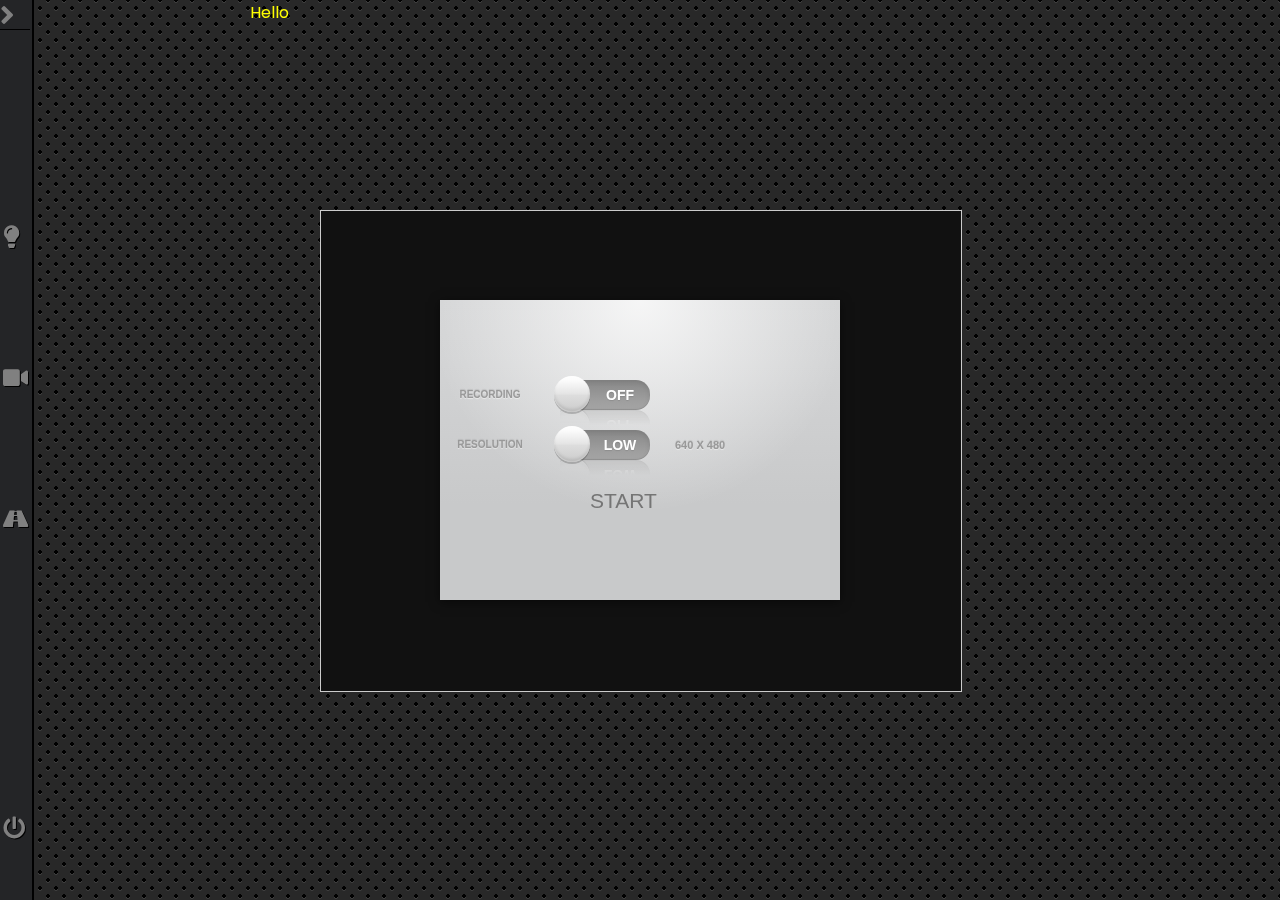
<file: project/wifirc/client/index.html>
<!DOCTYPE html>
<html>
    <head>
        <meta charset="utf-8">
        <meta name="viewport" content="width=device-width, initial-scale=1.0">
        <meta http-equiv="X-UA-Compatible" content="IE=edge">

        <title>PiRC</title>

        <!-- Bootstrap CSS CDN -->
        <!--<link rel="stylesheet" href="resources/css/bootstrap.4.1.0.min.css" />-->
        <!--<link rel="stylesheet" href="https://use.fontawesome.com/releases/v5.0.10/css/all.css" />-->
        <!--<link rel="stylesheet" href="resources/css/onof.css" />-->
        <!-- Our Custom CSS -->
        <link rel="stylesheet" href="resources/css/test.css">
        <link rel="stylesheet" href="resources/css/onoff.css" />
        <link rel="stylesheet" href="resources/css/settings-test.css" />
    </head>
    <body>
        <span id="growl">Hello</span>
                            <div class="rss">

                                <input type="checkbox" id="recordingControl" hidden />
                                <label for="recordingControl" class="recording" >
                                    <i></i>
                                </label>
                                <input type="checkbox" id="resolutionControl" hidden />
                                <label for="resolutionControl" class="resolution"> <!-- class="attention" -->
                                    <i></i>
                                </label>
                                <label for="dimentionsControl" class="dimentions" ></label> 
                                <span id="start">START</span>
                                  
                            </div>

        <div class="wrapper">
            <!-- Sidebar Holder -->
            <nav id="dashboard" data-width="small">
                <!--                    <a href=""  id="sidebarCollapse" class="navbar-btn">
                                        
                                    </a>-->
                <div id="dashboardCollapse" >
                </div> 
                <ul>
                    <li>
                        <div class="spacer noselect">&nbsp;</div>
                    </li>
                    <li>
                        <div class="m-rocker dashboardItem" data-show="medium">
                            <input id="lightsSwitch"  type="checkbox"  title="Light Beam" onclick="SoftwareRaspberryPi.Vehicle.Lights.switch();">
                            <label class="lightbeam" for="lightsSwitch">Lights</label>
                        </div>
                        <label class="dashboardItem lightbeam" data-show="small" data-active="false" onclick="SoftwareRaspberryPi.Vehicle.Lights.switch();"></label>
                    </li>
                    <!--                    <li>
                                            <div class="m-rocker dashboardItem" data-show="medium">
                                                <input id="soundSwitch"  type="checkbox"  title="Stop" onclick="SoftwareRaspberryPi.Vehicle.Sound.Engine.switch();">
                                                <label class="volume" for="soundSwitch">Sound</label>
                                            </div>
                                            <label class="dashboardItem volume" data-show="small" onclick="$('#growl').text('Engine STOP...');"></label>
                                        </li>-->
                    <li>
                        <div class="m-rocker dashboardItem" data-show="medium">
                            <input id="dashCamSwitch"  type="checkbox"  title="Dash Cam" onclick="SoftwareRaspberryPi.Vehicle.DashCam.switch();"><label class="dashcam" for="dashCamSwitch">Dash Cam</label>
                        </div>
                        <label class="dashboardItem dashcam" data-show="small" onclick="$('#growl').text('Dashcam...');"></label>
                    </li>
                    <li>
                        <div class="m-rocker dashboardItem" data-show="medium">
                            <input id="throttleSwitch" type="checkbox"  title="Speed" onclick="SoftwareRaspberryPi.Vehicle.Engine.Throttle.switch();"><label class="throttle" for="throttleSwitch">Dash Cam</label>
                        </div>
                        <label class="dashboardItem throttle" data-show="small" onclick="$('#growl').text('Engine STOP...');"></label>
                    </li>
                    <li>
                        <div class="spacer">&nbsp;
                        </div>
                    </li>
                    <li>
                        <div class="dashboardItem noselect" data-active="false" data-show="medium">
                            <!--<a class="control">-->
                            <label id="powerSwitch" class="powerControl" data-active="false"></label>
                            <span></span>
                            <!--</a>-->
                        </div>
                        <label id="powerControlSmall" class="dashboardItem power powerControl" data-active="false" data-show="small"> </label>
                    </li>

                </ul>
            </nav>
            <div id="steeringPanel">
                 <!--Page Content Holder--> 
                <canvas id="windscreen" class="low">
                </canvas>                
            </div>

        </div>

        <!-- jQuery CDN -->
        <script src="resources/js/jquery.3.3.1.min.js"></script>
        <script src="resources/js/nipplejs.min.js"></script>
        <script src="resources/js/rpi.js"></script>

        <script type="text/javascript">
                            $(document).ready(function () {
                                // GEAR
                                 var joystick = nipplejs.create({
                                    zone: document.getElementById('steeringPanel'),
                                    color: 'darkgrey',
                                    size: 160,
                                    threshold: 0.1, // before triggering a directional event
//                    fadeTime: Integer,              // transition time
                                    multitouch: false,
                                    maxNumberOfNipples: 1, // when multitouch, what is too many?
                                    dataOnly: false, // no dom element whatsoever
//                    position: Object,               // preset position for 'static' mode
                                    mode: 'dynamic', // 'dynamic', 'static' or 'semi'
                                    restJoystick: true
//                    restOpacity: Number,            // opacity when not 'dynamic' and rested
//                    catchDistance: Number           // distance to recycle previous joystick in
//                                                    // 'semi' mode                    
                                });
//                                joystick.destroy();
//                                  | Dashboard Toggler Events-------------------------------------------------------   
                                $("#dashboard ul li .dashboardItem[data-show='small']").css("display", "table-cell");
                                $("#dashboard ul li .dashboardItem[data-show='small']").css("opacity", "1");
                                $('#dashboardCollapse').on('click', function () {
                                    if ($("#dashboard").attr("data-width") === "small") {
                                        $("#dashboard").attr("data-width", "medium");
                                        $("#dashboard ul li .dashboardItem").css("display", "none");
                                        $("#dashboard ul li .dashboardItem").css("opacity", "0");
                                        $("#dashboard ul li .dashboardItem[data-show='medium']").css("display", "table-cell");
                                        $("#dashboard ul li .dashboardItem[data-show='medium']").css("opacity", "1");
                                    } else if ($("#dashboard").attr("data-width") === "medium") {
                                        $("#dashboard").attr("data-width", "small");
                                        $("#dashboard ul li .dashboardItem").css("display", "none");
                                        $("#dashboard ul li .dashboardItem").css("opacity", "0");
                                        $("#dashboard ul li .dashboardItem[data-show='small']").css("display", "table-cell");
                                        $("#dashboard ul li .dashboardItem[data-show='small']").css("opacity", "1");
                                    }
                                });
//                                  | POWER Button Events-------------------------------------------------------
                                var divMouseDown;
                                $(".powerControl").mousedown(function () {
                                    if (SoftwareRaspberryPi.Vehicle.Sound.Engine.working === true) {
//                                        turn off engine
                                        SoftwareRaspberryPi.Vehicle.Sound.Engine.off();
//                                        $("#powerSwitch").removeClass("on");
                                        $(".powerControl").attr("data-active", "false");
                                        $("#growl").text("Engine STOP...");
                                    } else {
                                        // start off engine
                                        $("#growl").text("Engine start off...");
                                        divMouseDown = setTimeout(function () {
//                                          Engine working
                                            SoftwareRaspberryPi.Vehicle.Sound.Engine.on();
                                            // Do timeout action...
                                            $("#growl").text("Engine goes on and on...");
                                            $(".powerControl").attr("data-active", "true");
                                        }, 1200);
                                    }
                                });
                                $(".powerControl").mouseup(function () {
                                    if (divMouseDown) {
                                        clearTimeout(divMouseDown);
                                    }
                                });
                                $('#start').on('click', function () {
                                    $(".rss").hide();
                                });
                                
                                //Settings
                                $('#resolutionControl').change(function(){
                                    if($(this).is(':checked')) {
                                        // Set resolution to high.
                                        $("#windscreen").toggleClass("low","high");
                                    } else {
                                        $("#windscreen").toggleClass("low","high");
                                    }
                                });
//                                  | -------------------------------------------------------
                            });





//                                    $(document).ready(function () {
////                                        $('#sidebarCollapse').on('click', function () {
////                                            $('#sidebar').toggleClass('active');
////                                        });
//                                        $('#sidebarCollapse').on('click', function () {
//                                            $('#sidebar').toggleClass('active');
//                                            $(this).toggleClass('active');
//                                        });
//                                        var divMouseDown;
//                                        $('#onoff').mousedown(function () {
//                                            if ($(this).hasClass("on")) {
//                                                $(this).removeClass("on");
//                                            } else {
//                                                divMouseDown = setTimeout(function () {
//                                                    // Do timeout action...
//                                                    $("#onoff").toggleClass("on");
//                                                }, 1400);
//                                            }
//                                        });
//                                        $('#onoff').mouseup(function () {
//                                            if (divMouseDown) {
//                                                clearTimeout(divMouseDown);
//                                            }
//                                        });
//                                    });

        </script>
    </body>
</html>
</file>
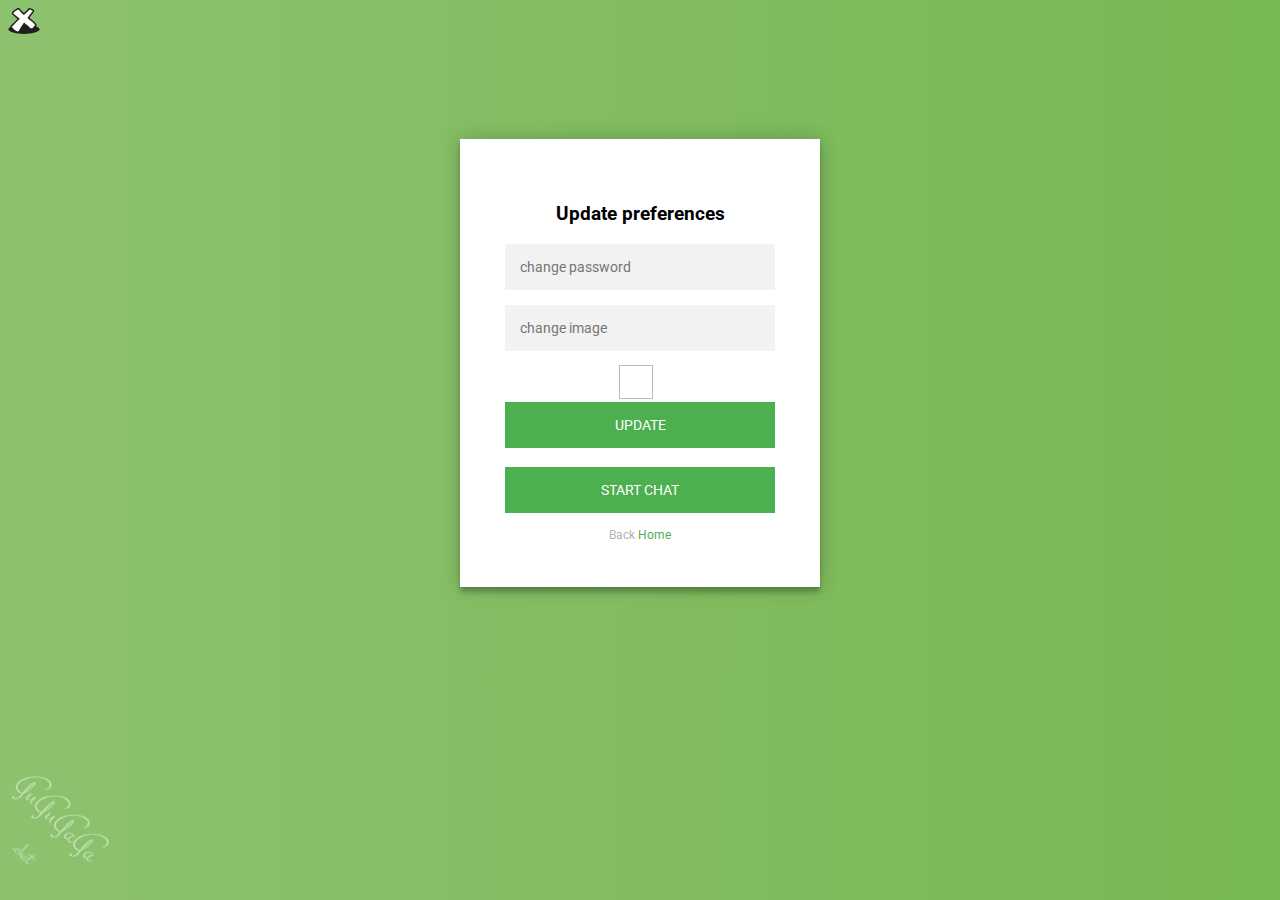
<file: project/gugugaga/src/main/webapp/user/index.html>
<!DOCTYPE html>
<html>
    <head>
        <title>User Account</title>
        <meta charset="UTF-8">
        <meta name="viewport" content="width=device-width, initial-scale=1.0">
        <link href='https://fonts.googleapis.com/css?family=Roboto:300' rel='stylesheet' type='text/css'>
        <link href="https://fonts.googleapis.com/css?family=Stalemate" rel="stylesheet">
        <style type="text/css">

            .login-page {
                width: 360px;
                padding: 8% 0 0;
                margin: auto;
            }
            .form {
                position: relative;
                z-index: 1;
                background: #FFFFFF;
                max-width: 360px;
                margin: 0 auto 100px;
                padding: 45px;
                text-align: center;
                box-shadow: 0 0 20px 0 rgba(0, 0, 0, 0.2), 0 5px 5px 0 rgba(0, 0, 0, 0.24);
            }
            .form input {
                font-family: "Roboto", sans-serif;
                outline: 0;
                background: #f2f2f2;
                width: 100%;
                border: 0;
                margin: 0 0 15px;
                padding: 15px;
                box-sizing: border-box;
                font-size: 14px;
            }
            .form button {
                font-family: "Roboto", sans-serif;
                text-transform: uppercase;
                outline: 0;
                background: #4CAF50;
                width: 100%;
                border: 0;
                padding: 15px;
                color: #FFFFFF;
                font-size: 14px;
                -webkit-transition: all 0.3 ease;
                transition: all 0.3s ease;
                cursor: pointer;
            }
            .form button:hover,.form button:active,.form button:focus {
                background: #43A047;
            }
            .form .message {
                margin: 15px 0 0;
                color: #b3b3b3;
                font-size: 12px;
            }
            .form .message a {
                color: #4CAF50;
                text-decoration: none;
            }
            .form .register-form {
                display: none;
            }
            .container {
                position: relative;
                z-index: 1;
                max-width: 300px;
                margin: 0 auto;
            }
            .container:before, .container:after {
                content: "";
                display: block;
                clear: both;
            }
            .container .info {
                margin: 50px auto;
                text-align: center;
            }
            .container .info h1 {
                margin: 0 0 15px;
                padding: 0;
                font-size: 36px;
                font-weight: 300;
                color: #1a1a1a;
            }
            .container .info span {
                color: #4d4d4d;
                font-size: 12px;
            }
            .container .info span a {
                color: #000000;
                text-decoration: none;
            }
            .container .info span .fa {
                color: #EF3B3A;
            }
            body {
                background: #76b852; /* fallback for old browsers */
                background: -webkit-linear-gradient(right, #76b852, #8DC26F);
                background: -moz-linear-gradient(right, #76b852, #8DC26F);
                background: -o-linear-gradient(right, #76b852, #8DC26F);
                background: linear-gradient(to left, #76b852, #8DC26F);
                font-family: "Roboto", sans-serif;
                -webkit-font-smoothing: antialiased;
                -moz-osx-font-smoothing: grayscale;      
            }
#watermark
{
 position:fixed;
 bottom:40px;
 left:5px;
 opacity:0.6;
 z-index:99;
 text-align: center;
    -ms-transform: rotate(45deg); /* IE 9 */
    -ms-transform-origin: 20% 40%; /* IE 9 */
    -webkit-transform: rotate(45deg); /* Chrome, Safari, Opera */
    -webkit-transform-origin: 20% 40%; /* Chrome, Safari, Opera */
    transform: rotate(45deg);
    transform-origin: 20% 40%;
 
}
#watermark span{
     /*font-family: 'Ruthie', cursive;*/
     font-family: 'Stalemate', cursive;
}
#watermark span.watermark-line-1 {
     color:white;
    font-size: 2.5em;
}

#watermark span.watermark-line-2 {
     color:white;
    font-size: 1.5em;
    }
        </style>
        <link rel="stylesheet" href="resources/css/palette-color-picker.css" />
    </head>
    <body>
        <!-- 
        contact form created for treehouse competition.
        -->
        <div class="main__menu">
            <a href="/agata/logout" title="logout"><img width="32" height="26" src="resources/images/logout.svg" alt="logout"/></a>
        </div>
        <div class="login-page">
            <div class="form">
                <form class="register-form">
                    <p>Success!</p>
                    <p>User data changed.</p>
                    <p class="message">Start chat? <a href="chat.html">Yes</a><br />
                        or Go Back <a href="/agata/index.html">Home</a></p>
                </form>
                <form  method="post" action="https://devjs.software/agata/rest/users/edit">
                    <h3>Update preferences</h3>
                    <input  type="password" name="password" placeholder="change password" /><br />
                    <input  type="text" name="imageUrl" placeholder="change image" /><br />
                    <div class="palette-color-picker-bubble" style="display: none;"><span class="swatch" title="#D50000" data-color="#D50000" data-name="#D50000" style="background-color: rgb(213, 0, 0);"></span><span class="swatch" title="#304FFE" data-color="#304FFE" data-name="#304FFE" style="background-color: rgb(48, 79, 254);"></span><span class="swatch active" title="#00B8D4" data-color="#00B8D4" data-name="#00B8D4" style="background-color: rgb(0, 184, 212);"></span><span class="swatch" title="#69F0AE" data-color="#69F0AE" data-name="#69F0AE" style="background-color: rgb(105, 240, 174);"></span><span class="swatch" title="#FFFF00" data-color="#FFFF00" data-name="#FFFF00" style="background-color: rgb(255, 255, 0);"></span><span class="swatch" title="#F8BBD0" data-color="#F8BBD0" data-name="#F8BBD0" style="background-color: rgb(248, 187, 208);"></span></div>
                    <input type="text" id="user-colour" name="colour" placeholder="change colour" hidden="" />
                    <button id="editUser" type="submit">Update</button>
                </form>
                <br />
                <form action="chat.html">
                    <button type="submit">Start chat</button>
                    <p class="message">Back <a href="/agata/index.html">Home</a></p>
                </form>
            </div>
        </div>
        <div id="watermark"><span class="watermark-line-1">GuGuGaGa</span><br /><span class="watermark-line-2">.chat</span></div>
        <script src="https://ajax.googleapis.com/ajax/libs/jquery/3.2.1/jquery.min.js"></script>
        <script src="resources/js/palette-color-picker.min.js"></script>
        <script>
            $('.message a').click(function () {
                $('form').animate({height: "toggle", opacity: "toggle"}, "slow");
            });
            $('#editUser').click(function () {
                $('form').animate({height: "toggle", opacity: "toggle"}, "slow");
            });
            $('#user-colour').paletteColorPicker({
                colors: ['#D50000', '#304FFE', '#00B8D4', '#69F0AE', '#FFFF00', '#F8BBD0'],
                clear_btn: null
            });
        </script>
    </body>
</html>
</file>
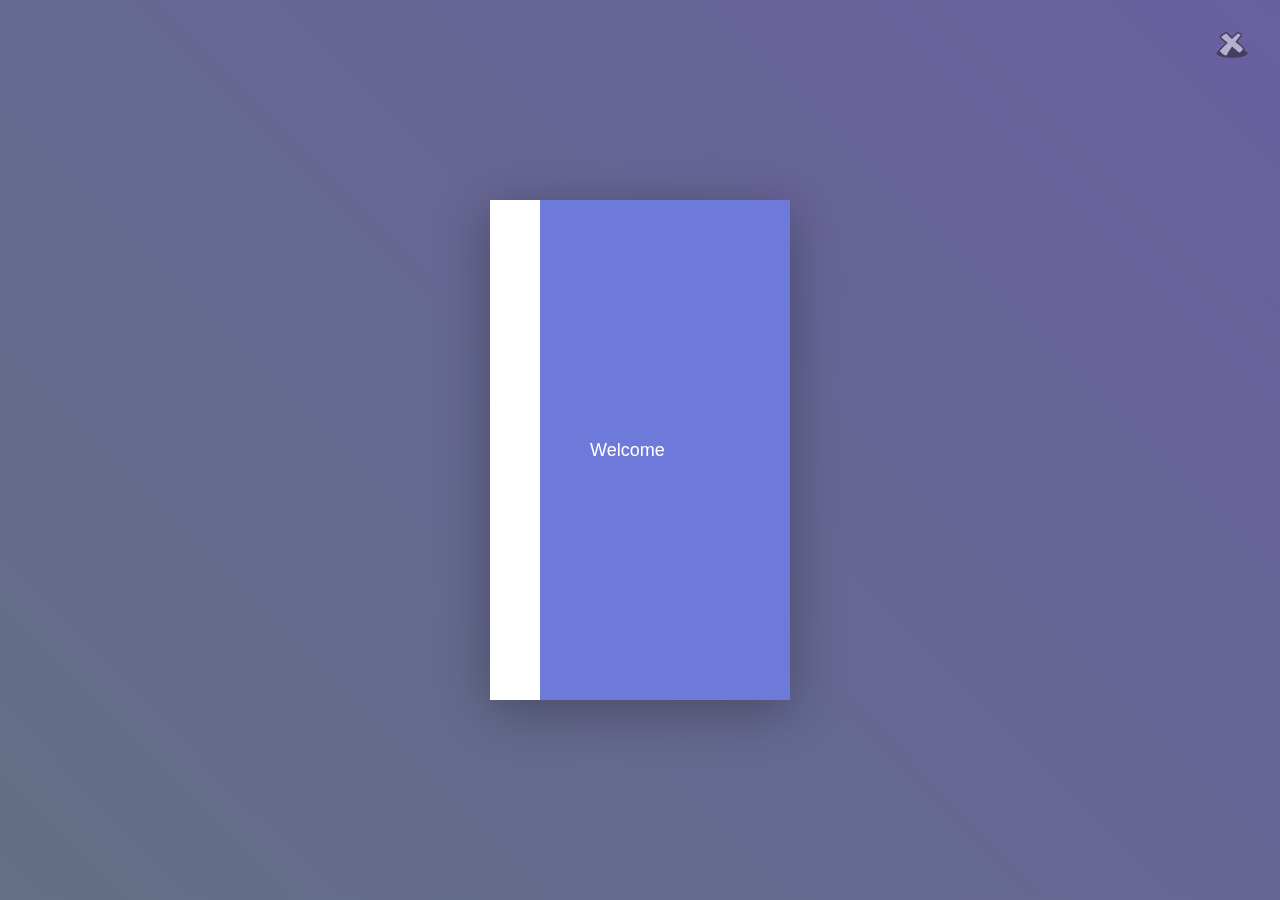
<file: project/gugugaga/src/main/webapp/user/chat.html>
<!DOCTYPE html>
<html>
    <head>
        <title>CHAT</title>
        <meta charset="UTF-8">
        <meta name="viewport" content="width=device-width, initial-scale=1, user-scalable=yes">
        <link rel="stylesheet" href="resources/css/basic.css" />
        
    </head>
    <body>
        <div class="main__menu">
            <a href="/agata/logout" title="logout"><img width="32" height="26" src="resources/images/logout.svg" alt="logout"/></a>
        </div>
        <div class="demo">
            <svg class="sidebar" viewBox="0 0 300 500">
            <path class="s-path" fill="#fff" d="M0,0 50,0 a0,250 0 1,1 0,500 L0,500" />
            </svg>
            <div class="static">
                <div class="static__text">Welcome</div>
                <div id="commonName" class="static__text2"></div>
            </div>
            <div class="sidebar-content">
<!--                <div id="user" class="contact" data-username="" data-colour="" >
                    <img width="48" height="48" src="resources/images/agata-icon-small.jpg" alt="" class="contact__photo" />
                    <span class="contact__name" data-common-name=""></span>
                    <span class="contact__status online" ></span>
                </div>-->
            </div>
            <div class="chat">
                <span class="chat__back"></span>
                <!--<span class="chat__status">status</span>-->
                <div id="chat-target-user" class="chat__person" data-username="">
                    <span class="chat__online active"></span>
                    <span class="chat__name" data-common-name=""></span>
                </div>
                <div class="chat__messages">
                </div>
                <input id="message_input" class="chat__input" type="text" placeholder="Message" />
            </div>
            <input id="user" data-username="" data-colour="" hidden />
        </div>
        <script src="https://ajax.googleapis.com/ajax/libs/jquery/3.2.1/jquery.min.js" ></script>
        <script src="resources/js/javae-websocket.js" ></script>
        <script src="resources/js/chat.chunk.stream.js" ></script>
        <script src="resources/js/basic.js"></script>

<script>
</script>
    </body>
</html>
</file>
<file: project/wifirc/client/resources/css/test.css>
/*
To change this license header, choose License Headers in Project Properties.
To change this template file, choose Tools | Templates
and open the template in the editor.
*/
/* 
    Created on : 30-Apr-2018, 11:49:43
    Author     : JavaDev
*/
@import "https://fonts.googleapis.com/css?family=Poppins:300,400,500,600,700";
@font-face {
    font-family: "FontAwesome";
    font-weight: 900;
    font-style : normal;
/*    src : url("https://maxcdn.bootstrapcdn.com/font-awesome/4.7.0/fonts/fontawesome-webfont.eot?v=4.7.0");
    src : url("https://maxcdn.bootstrapcdn.com/font-awesome/4.7.0/fonts/fontawesome-webfont.eot?#iefix&v=4.7.0") format("embedded-opentype"),
        url("https://maxcdn.bootstrapcdn.com/font-awesome/4.7.0/fonts/fontawesome-webfont.woff2?v=4.7.0") format("woff2"),
        url("https://maxcdn.bootstrapcdn.com/font-awesome/4.7.0/fonts/fontawesome-webfont.woff?v=4.7.0") format("woff"),
        url("https://maxcdn.bootstrapcdn.com/font-awesome/4.7.0/fonts/fontawesome-webfont.ttf?v=4.7.0") format("truetype"),
        url("https://maxcdn.bootstrapcdn.com/font-awesome/4.7.0/fonts/fontawesome-webfont.svg?v=4.7.0#fontawesomeregular") format("svg");*/
    src : url("../css/fontawesome/fa-solid-900.eot");
    src : url("../css/fontawesome/fa-solid-900.woff2") format("woff2"),
        url("../css/fontawesome/fa-solid-900.woff") format("woff"),
        url("../css/fontawesome/fa-solid-900.ttf") format("truetype"),
        url("../css/resources/css/fontawesome/fa-solid-900.svg") format("svg");
}
/*
    DEMO STYLE
*/




body {
    font-family: 'Poppins', sans-serif;
    background:
        radial-gradient(black 15%, transparent 16%) 0 0,
        radial-gradient(black 15%, transparent 16%) 8px 8px,
        radial-gradient(rgba(255,255,255,.1) 15%, transparent 20%) 0 1px,
        radial-gradient(rgba(255,255,255,.1) 15%, transparent 20%) 8px 9px;
    background-color:#282828;
    background-size:16px 16px;
    margin: 0;
}


p {
    font-family: 'Poppins', sans-serif;
    font-size: 1.1em;
    font-weight: 300;
    line-height: 1.7em;
    color: #999;
}

a, a:hover, a:focus {
    color: inherit;
    text-decoration: none;
}

/* ---------------------------------------------------
    SIDEBAR STYLE
----------------------------------------------------- */
.wrapper {
    display: flex;
    align-items: stretch;
    height:100vh;
}

#dashboard{
    position:relative;
    height: 100%;
    background-color: #242527;
    color: #fff;
    transition: all 0.4s;
    box-shadow: 2px 1px black;
}
#dashboard[data-width='small'] {
    min-width: 32px;
    max-width: 32px;   
}
#dashboard[data-width='medium'] {
    min-width: 75px;
    max-width: 75px;   
}
#dashboard[data-width='large'] {
    min-width: 400px;
    max-width: 400px;   
}
    
#dashboard ul {
    list-style-type: none;
    margin: 0;
    margin-left: 3px;
    padding: 0;
    display: table;
    width: 100%;
    height: 100%;
}

#dashboard ul li {
    display: table-row;
}
#dashboard ul li .spacer {
    min-height:32px;
    /*color:red;*/
}
/* this is just for styling the demo */
#dashboard ul li .dashboardItem {
/*    display: table-cell;*/
    display: none;
    vertical-align: middle;
    text-decoration: none;
    /*font-family: sans-serif;*/
    /*transition: padding-left 0.2s;*/
    /*transition: display 1s, opacity 1s linear;*/
    opacity: 0;
}
#dashboard ul li label[data-show='small']:before {
    font-family: FontAwesome;
    font-size: 1.4em;
    /*display:none;*/
    color: grey;
    text-shadow: 1px 1px black;
}
#dashboard ul li label.lightbeam[data-show='small']:before {
    content: '\f0eb';
}
#dashboard ul li label.volume[data-show='small']:before {
    content: '\f028';
}
#dashboard ul li label.dashcam[data-show='small']:before {
    content: '\f03d';
}
#dashboard ul li label.throttle[data-show='small']:before {
    content: '\f018';
}
#dashboard ul li label.power[data-show='small']:before {
    content: '\f011';
}

#dashboard ul li label.lightbeam[data-active='true']:before {
    color:yellow;
}
#dashboard ul li label.volume[data-active='true']:before {
    color:white;
}
#dashboard ul li label.dashcam[data-active='true']:before {
    color: white;
}
#dashboard ul li label.throttle[data-active='true']:before {
    color: orange;
}
#dashboard ul li label.power[data-active='true']:before {
    color: white;
}





/*-----------------Dashboard collapse toggle-----------------------*/

#dashboardCollapse {
    position: absolute;
    right:2px;
    top:1px;
    width:100%;
    border-bottom: 1px solid black;
    height: 28px;
}
#dashboardCollapse:before {
    position: absolute;
    color: grey;
    font-family: FontAwesome;
    font-size: 1.8em;
    margin-left: 2px;
}
#dashboardCollapse:hover:before {
    color: whitesmoke;
}
#dashboard[data-width='large'] #dashboardCollapse:before {
    position: absolute;
    right: 2px;
}

#dashboard[data-width='small'] #dashboardCollapse:before, #dashboard[data-width='medium'] #dashboardCollapse:before  {
    content: '\f105';
}
#dashboard[data-width='small'] #dashboardCollapse:hover:before, #dashboard[data-width='medium'] #dashboardCollapse:hover:before {
    content: '\f101';
}
#dashboard[data-width='large'] #dashboardCollapse:before {
    content: '\f104';
}
#dashboard[data-width='large'] #dashboardCollapse:hover:before {
    content: '\f100';
}


/* ---------------------------------------------------
    CONTENT STYLE
----------------------------------------------------- */
#steeringPanel {
    min-height: 100vh;
    /*transition: all 0.3s;*/
    width:100%;
    position:relative;
}
#windscreen {
    top: 50%;
    left: 50%;
    width: 1280px;
    height: 720px;
    margin-left: -640px; /*set to a negative number 1/2 of your width*/
    margin-top: -360px; /*set to a negative number 1/2 of your height*/
    border: 1px solid #ccc;
    background-color: #111111;
    position:fixed;
    pointer-events: none;
    z-index:-1;
}

#windscreen.low {
    width: 640px;
    height: 480px;
    margin-left: -320px; /*set to a negative number 1/2 of your width*/
    margin-top: -240px; /*set to a negative number 1/2 of your height*/
}

#windscreen.high {
    width: 1280px;
    height: 720px;
    margin-left: -640px; /*set to a negative number 1/2 of your width*/
    margin-top: -360px; /*set to a negative number 1/2 of your height*/
}

/*----------- Switches-----------*/
/*--------------- Lights ------------------*/ 
.m-rocker {
    /*@media here!! change size on different  */
    font-size:180%;

}

.m-rocker:not(:checked) > input {
    position: absolute;
    top: -9999px;
    clip: rect(0,0,0,0);

}

/*green lights*/
.m-rocker:not(:checked) > label:before {
    color: black;
    font-family: FontAwesome;
    margin-bottom:-.8em;
    display:block;
    width:100%;
    line-height:0;
    text-indent:0;
    text-align:center;
    position:absolute;
    bottom:98%;
    left:0;
/*    text-shadow: 1px 1px black;*/
  /*background-color: #565656;*/
  /*color: transparent;*/
  text-shadow: 1px 1px rgba(95,95,95);
}
.m-rocker:not(:checked) > label.lightbeam:before {
    content:'\f0eb';
    font-size: .7em;
}
.m-rocker:not(:checked) > label.volume:before {
    content:'\f028';
    font-size: .7em;
}
.m-rocker:not(:checked) > label.dashcam:before {
    content:'\f03d';
    font-size: .7em;
}
.m-rocker:not(:checked) > label.throttle:before {
    content:'\f018';
    font-size: .7em;
}

/*red lights OFF state*/
.m-rocker:not(:checked) > label:after {
    content:'OFF';
    font-family:monospace;
    font-size: .6em;
    margin-top:-.8em;
    display:block;
    width:100%;
    line-height:0;
    text-indent:0;
    text-align:center;
    position:absolute;
    bottom:17%;
    left:0;
}

/*red lights ON state*/
.m-rocker:not(:checked) > label {
    background-color:#222;
    border-color:#445 #334 #223;
    border-width:.2em;
    border-style:solid;
    border-radius:.2em;
    cursor: pointer;
    display: inline-block;
    /*padding: 0 .5em;*/
    /*margin-right:.8em;*/
    position:relative;
    text-indent: -5000px;
    width:2.00em;
    height:2.5em;
    color:#222;
}

/* on */

/*green lights on*/
.m-rocker:not(:checked) > input:checked + label.lightbeam:before {
    color:yellow;
    text-shadow:0 0 5px rgba(255,255,0,.9);
    bottom:85%;
}
.m-rocker:not(:checked) > input:checked + label.volume:before {
    color:#0f0;
    text-shadow:0 0 5px rgba(0,255,0,.9);
    bottom:85%;
}
.m-rocker:not(:checked) > input:checked + label.dashcam:before {
    color:whitesmoke;
    text-shadow:0 0 5px rgba(245,245,245,.9);
    bottom:85%;
}
.m-rocker:not(:checked) > input:checked + label.throttle:before {
    color:orange;
    text-shadow:0 0 5px rgba(255,153,0,.9);
    bottom:85%;
}

/*red lights*/
.m-rocker input:not(:checked) + label:after {
    color:#422;
    bottom: 4%;
}
.m-rocker:not(:checked) > input:checked + label {
    background: #eeeeee; /* Old browsers */
    background: -moz-linear-gradient(top,  #eeeeee 0%, #efefef 12%, #999999 15%, #111111 50%, #444444 95%, #111111 100%); /* FF3.6+ */
    background: -webkit-gradient(linear, left top, left bottom, color-stop(0%,#eeeeee), color-stop(12%,#efefef), color-stop(15%,#999999), color-stop(50%,#111111), color-stop(95%,#444444), color-stop(100%,#111111)); /* Chrome,Safari4+ */
    background: -webkit-linear-gradient(top,  #eeeeee 0%,#efefef 12%,#999999 15%,#111111 50%,#444444 95%,#111111 100%); /* Chrome10+,Safari5.1+ */
    background: -o-linear-gradient(top,  #eeeeee 0%,#efefef 12%,#999999 15%,#111111 50%,#444444 95%,#111111 100%); /* Opera 11.10+ */
    background: -ms-linear-gradient(top,  #eeeeee 0%,#efefef 12%,#999999 15%,#111111 50%,#444444 95%,#111111 100%); /* IE10+ */
    background: linear-gradient(to bottom,  #eeeeee 0%,#efefef 12%,#999999 15%,#111111 50%,#444444 95%,#111111 100%); /* W3C */
    filter: progid:DXImageTransform.Microsoft.gradient( startColorstr='#eeeeee', endColorstr='#111111',GradientType=0 ); /* IE6-9 */

}

/* on press */
/*green lights*/
.m-rocker:not(:checked) > input:checked + label:active:before {
    bottom:89%;
}

/*red lights*/
.m-rocker:not(:checked) > input:checked + label:active:after {
    bottom: 20%;
}

.m-rocker:not(:checked) > input:checked + label:active {
    background: #eeeeee; /* Old browsers */
    background: -moz-linear-gradient(top,  #eeeeee 0%, #efefef 8%, #999999 11%, #111111 50%, #444444 92%, #111111 95%, #111111 100%); /* FF3.6+ */
    background: -webkit-gradient(linear, left top, left bottom, color-stop(0%,#eeeeee), color-stop(8%,#efefef), color-stop(11%,#999999), color-stop(50%,#111111), color-stop(92%,#444444), color-stop(95%,#111111), color-stop(100%,#111111)); /* Chrome,Safari4+ */
    background: -webkit-linear-gradient(top,  #eeeeee 0%,#efefef 8%,#999999 11%,#111111 50%,#444444 92%,#111111 95%,#111111 100%); /* Chrome10+,Safari5.1+ */
    background: -o-linear-gradient(top,  #eeeeee 0%,#efefef 8%,#999999 11%,#111111 50%,#444444 92%,#111111 95%,#111111 100%); /* Opera 11.10+ */
    background: -ms-linear-gradient(top,  #eeeeee 0%,#efefef 8%,#999999 11%,#111111 50%,#444444 92%,#111111 95%,#111111 100%); /* IE10+ */
    background: linear-gradient(to bottom,  #eeeeee 0%,#efefef 8%,#999999 11%,#111111 50%,#444444 92%,#111111 95%,#111111 100%); /* W3C */
    filter: progid:DXImageTransform.Microsoft.gradient( startColorstr='#eeeeee', endColorstr='#111111',GradientType=0 ); /* IE6-9 */
}

/* off state */

/*red lights on*/
.m-rocker input:not(:checked) + label:after {
    color:#F00;
    text-shadow:0 0 10px rgba(255,0,0,1),0 0 5px rgba(255,0, 0,1);
    bottom: 28%;
}

.m-rocker input:not(:checked) + label {
    background: #eeeeee; /* Old browsers */
    background: -moz-linear-gradient(top,  #eeeeee 0%, #999999 2%, #111111 50%, #444444 78%, #565656 85%, #111111 87%, #000000 100%); /* FF3.6+ */
    background: -webkit-gradient(linear, left top, left bottom, color-stop(0%,#eeeeee), color-stop(2%,#999999), color-stop(50%,#111111), color-stop(78%,#444444), color-stop(85%,#565656), color-stop(87%,#111111), color-stop(100%,#000000)); /* Chrome,Safari4+ */
    background: -webkit-linear-gradient(top,  #eeeeee 0%,#999999 2%,#111111 50%,#444444 78%,#565656 85%,#111111 87%,#000000 100%); /* Chrome10+,Safari5.1+ */
    background: -o-linear-gradient(top,  #eeeeee 0%,#999999 2%,#111111 50%,#444444 78%,#565656 85%,#111111 87%,#000000 100%); /* Opera 11.10+ */
    background: -ms-linear-gradient(top,  #eeeeee 0%,#999999 2%,#111111 50%,#444444 78%,#565656 85%,#111111 87%,#000000 100%); /* IE10+ */
    background: linear-gradient(to bottom,  #eeeeee 0%,#999999 2%,#111111 50%,#444444 78%,#565656 85%,#111111 87%,#000000 100%); /* W3C */
    filter: progid:DXImageTransform.Microsoft.gradient( startColorstr='#eeeeee', endColorstr='#000000',GradientType=0 ); /* IE6-9 */
}

/* off - down */

/*green lights*/
.m-rocker input:not(:checked) + label:active:before {
    bottom:96%;

}

/*red lights*/
.m-rocker input:not(:checked) + label:active:after {
    bottom: 25%;
}

.m-rocker input:not(:checked) + label:active:active {
    background: #eeeeee; /* Old browsers */
    background: -moz-linear-gradient(top,  #eeeeee 0%, #ffffff 3%, #999999 5%, #111111 50%, #444444 89%, #111111 92%, #000000 100%); /* FF3.6+ */
    background: -webkit-gradient(linear, left top, left bottom, color-stop(0%,#eeeeee), color-stop(3%,#ffffff), color-stop(5%,#999999), color-stop(50%,#111111), color-stop(89%,#444444), color-stop(92%,#111111), color-stop(100%,#000000)); /* Chrome,Safari4+ */
    background: -webkit-linear-gradient(top,  #eeeeee 0%,#ffffff 3%,#999999 5%,#111111 50%,#444444 89%,#111111 92%,#000000 100%); /* Chrome10+,Safari5.1+ */
    background: -o-linear-gradient(top,  #eeeeee 0%,#ffffff 3%,#999999 5%,#111111 50%,#444444 89%,#111111 92%,#000000 100%); /* Opera 11.10+ */
    background: -ms-linear-gradient(top,  #eeeeee 0%,#ffffff 3%,#999999 5%,#111111 50%,#444444 89%,#111111 92%,#000000 100%); /* IE10+ */
    background: linear-gradient(to bottom,  #eeeeee 0%,#ffffff 3%,#999999 5%,#111111 50%,#444444 89%,#111111 92%,#000000 100%); /* W3C */
    filter: progid:DXImageTransform.Microsoft.gradient( startColorstr='#eeeeee', endColorstr='#000000',GradientType=0 ); /* IE6-9 */
}


/*--------------------------------------*/
/*--------End of m-rocker-----------------*/

#growl{
    color: yellow;
    position: absolute;
    top:0;
    left:250px;
}

/*#dashboard ul li .settings {
    position: absolute;
    margin-top: 32px;
    padding:5px;
    padding-top: 10px;
    left:0;
    width:190px;
    height:100%;
}*/
</file>
<file: project/wifirc/client/resources/css/onoff.css>
/*.noselect {
  -webkit-touch-callout: none;  iOS Safari 
    -webkit-user-select: none;  Safari 
     -khtml-user-select: none;  Konqueror HTML 
       -moz-user-select: none;  Firefox 
        -ms-user-select: none;  Internet Explorer/Edge 
            user-select: none;  Non-prefixed version, currently
                                  supported by Chrome and Opera 
}
:active, :focus {
	outline: 0;
}
#powerSwitch {
	font-family: "FontAwesome";
	text-shadow: 0px 1px 1px rgba(250,250,250,0.1);
	font-size: 32pt;
	display: block;
	position: relative;
	text-decoration: none;
    box-shadow: 0px 3px 0px 0px rgb(34,34,34),
    			0px 7px 10px 0px rgb(17,17,17),
    			inset 0px 1px 1px 0px rgba(250, 250, 250, .2), 
    			inset 0px -12px 35px 0px rgba(0, 0, 0, .5);
	width: 70px;
	height: 70px;
	border: 0;
	color: rgb(37,37,37);
	border-radius: 35px;
	text-align: center;
	line-height: 79px;
	background-color: rgb(83,87,93);

	transition: color 350ms ease, text-shadow 350ms;
		-o-transition: color 350ms ease, text-shadow 350ms;
		-moz-transition: color 350ms ease, text-shadow 350ms;
		-webkit-transition: color 350ms ease, text-shadow 350ms;
}
#powerSwitch:before {
	content: "";
	width: 80px;
	height: 80px;
	display: block;
	z-index: -2;
	position: absolute;
	background-color: rgb(26,27,29);
	left: -5px;
	top: -2px;
	border-radius: 40px;
	box-shadow: 0px 1px 0px 0px rgba(250,250,250,0.1), 
			 	inset 0px 1px 2px rgba(0, 0, 0, 0.5);
}
#powerSwitch:active {
    box-shadow: 0px 0px 0px 0px rgb(34,34,34),
    			0px 3px 7px 0px rgb(17,17,17),
    			inset 0px 1px 1px 0px rgba(250, 250, 250, .2), 
    			inset 0px -10px 35px 5px rgba(0, 0, 0, .5);
    background-color: rgb(83,87,93);
  	top: 3px;
}
#powerSwitch.on {
    box-shadow: 0px 0px 0px 0px rgb(34,34,34),
    			0px 3px 7px 0px rgb(17,17,17), 
    			inset 0px 1px 1px 0px rgba(250, 250, 250, .2), 
    			inset 0px -10px 35px 5px rgba(0, 0, 0, .5);
    background-color: rgb(83,87,93);
  	top: 3px;
 	color: #fff;
  	text-shadow: 0px 0px 3px rgb(250,250,250);
}
#powerSwitch:active:before, #powerSwitch.on:before {
	top: -5px;
	background-color: rgb(26,27,29);
	box-shadow: 0px 1px 0px 0px rgba(250,250,250,0.1), 
			 	inset 0px 1px 2px rgba(0, 0, 0, 0.5);
}*/
.noselect {
 -webkit-touch-callout: none;   /* iOS Safari */
    -webkit-user-select: none;  /*Safari */
     -khtml-user-select: none;  /*Konqueror HTML */
       -moz-user-select: none;  /*Firefox */
        -ms-user-select: none;  /*Internet Explorer/Edge */
            user-select: none;  /*Non-prefixed version, currently
                                  supported by Chrome and Opera */
}
:active, :focus {
	outline: 0;
}
#powerSwitch {
	font-family: "FontAwesome";
	text-shadow: 0px 1px 1px rgba(250,250,250,0.1);
	font-size: 32pt;
	display: block;
	position: relative;
	text-decoration: none;
    box-shadow: 0px 3px 0px 0px rgb(34,34,34),
    			0px 7px 10px 0px rgb(17,17,17),
    			inset 0px 1px 1px 0px rgba(250, 250, 250, .2), 
    			inset 0px -12px 35px 0px rgba(0, 0, 0, .5);
	width: 70px;
	height: 70px;
	border: 0;
	color: rgb(37,37,37);
	border-radius: 35px;
	text-align: center;
	line-height: 79px;
	background-color: rgb(83,87,93);

	transition: color 350ms ease, text-shadow 350ms;
		-o-transition: color 350ms ease, text-shadow 350ms;
		-moz-transition: color 350ms ease, text-shadow 350ms;
		-webkit-transition: color 350ms ease, text-shadow 350ms;
}
#powerSwitch:before {
	content: "";
	width: 80px;
	height: 80px;
	display: block;
	z-index: -2;
	position: absolute;
	background-color: rgb(26,27,29);
	left: -5px;
	top: -2px;
	border-radius: 40px;
	box-shadow: 0px 1px 0px 0px rgba(250,250,250,0.1), 
			 	inset 0px 1px 2px rgba(0, 0, 0, 0.5);
}
#powerSwitch:active {
    box-shadow: 0px 0px 0px 0px rgb(34,34,34),
    			0px 3px 7px 0px rgb(17,17,17),
    			inset 0px 1px 1px 0px rgba(250, 250, 250, .2), 
    			inset 0px -10px 35px 5px rgba(0, 0, 0, .5);
    background-color: rgb(83,87,93);
  	top: 3px;
}
#powerSwitch[data-active='true'] {
    box-shadow: 0px 0px 0px 0px rgb(34,34,34),
    			0px 3px 7px 0px rgb(17,17,17), 
    			inset 0px 1px 1px 0px rgba(250, 250, 250, .2), 
    			inset 0px -10px 35px 5px rgba(0, 0, 0, .5);
    background-color: rgb(83,87,93);
  	top: 3px;
 	color: #fff;
  	text-shadow: 0px 0px 3px rgb(250,250,250);
}
#powerSwitch:active:before, #powerSwitch[data-active='true']:before {
	top: -5px;
	background-color: rgb(26,27,29);
	box-shadow: 0px 1px 0px 0px rgba(250,250,250,0.1), 
			 	inset 0px 1px 2px rgba(0, 0, 0, 0.5);
}
</file>
<file: project/wifirc/client/resources/css/settings-test.css>
.rss,
.rss *:after,
.rss *:before {
  -webkit-box-sizing: border-box;
  -moz-box-sizing: border-box;
  box-sizing: border-box;
  padding: 0;
  margin: 0;
}
.rss {
        display:block;
	width: 400px;
	height: 300px;
	position: absolute;
	top: 50%;
	left: 50%;
	margin: -150px 0 0 -200px;
	background: #d4d5d6;
	background: -webkit-linear-gradient(top, #d4d5d6 0%, #d2d3d4 22%, #c8c9ca 68%, #c8c9ca 100%);
	background: -moz-linear-gradient(top, #d4d5d6 0%, #d2d3d4 22%, #c8c9ca 68%, #c8c9ca 100%);
	background: -o-linear-gradient(top, #d4d5d6 0%, #d2d3d4 22%, #c8c9ca 68%, #c8c9ca 100%);
	background: -ms-linear-gradient(top, #d4d5d6 0%, #d2d3d4 22%, #c8c9ca 68%, #c8c9ca 100%);
	background: linear-gradient(top, #d4d5d6 0%, #d2d3d4 22%, #c8c9ca 68%, #c8c9ca 100%);
	box-shadow: 0 2px 10px 0 rgba(0, 0, 0, 0.5);
	text-align: center;
	overflow: hidden;
        font-family: Helvetica,Helvetica Neue,Arial;
	color: #757575;
	font-size: 14px;
	line-height: 1;
        z-index: 1;
}

.rss:before {
	content: "";
	background: -webkit-radial-gradient(center, ellipse cover, rgba(254,254,254,1) 0%, rgba(254,254,254,0) 50%, rgba(254,254,254,0) 100%);
	background: -moz-radial-gradient(center, ellipse cover, rgba(254,254,254,1) 0%, rgba(254,254,254,0) 50%, rgba(254,254,254,0) 100%);
	background: -o-radial-gradient(center, ellipse cover, rgba(254,254,254,1) 0%, rgba(254,254,254,0) 50%, rgba(254,254,254,0) 100%);
	background: -ms-radial-gradient(center, ellipse cover, rgba(254,254,254,1) 0%, rgba(254,254,254,0) 50%, rgba(254,254,254,0) 100%);
	background: radial-gradient(center, ellipse cover, rgba(254,254,254,1) 0%, rgba(254,254,254,0) 50%, rgba(254,254,254,0) 100%);
	width: 600px;
	height: 600px;
	display: block;
	position: absolute;
	top: -300px;
	left: 50%;
	margin-left: -300px;
	-ms-filter: "progid:DXImageTransform.Microsoft.Alpha(Opacity=70)";
	filter: alpha(opacity=70);
	opacity: 0.8;
}

.rss label.resolution {
	width: 90px;
	height: 30px;
	display: block;
	position: relative;
	border-radius: 14px;
	-webkit-background-clip: padding-box;
	-moz-background-clip: padding-box;
	background-clip: padding-box;
	background: rgb(138,138,138);
	background: -webkit-linear-gradient(top, rgba(138,138,138,1) 0%, rgba(140,140,140,1) 14%, rgba(159,159,159,1) 72%, rgba(164,164,164,1) 100%);
	background: -moz-linear-gradient(top, rgba(138,138,138,1) 0%, rgba(140,140,140,1) 14%, rgba(159,159,159,1) 72%, rgba(164,164,164,1) 100%);
	background: -o-linear-gradient(top, rgba(138,138,138,1) 0%, rgba(140,140,140,1) 14%, rgba(159,159,159,1) 72%, rgba(164,164,164,1) 100%);
	background: -ms-linear-gradient(top, rgba(138,138,138,1) 0%, rgba(140,140,140,1) 14%, rgba(159,159,159,1) 72%, rgba(164,164,164,1) 100%);
	background: linear-gradient(top, rgba(138,138,138,1) 0%, rgba(140,140,140,1) 14%, rgba(159,159,159,1) 72%, rgba(164,164,164,1) 100%);
	box-shadow: inset 0 2px 5px 0 rgba(0, 0, 0, 0.1), inset 0 -1px 0 0 rgba(0, 0, 0, 0.1);
	line-height: 30px;
	font-style: normal;
	color: #fff;
	text-shadow: 0 1px 1px rgba(0,0,0,0.1);
	font-weight: bold;
	-webkit-box-reflect: below 0px
		-webkit-gradient(linear, left top, left bottom,
		color-stop(0.5, transparent),
		to(rgba(255, 255, 255, 0.3)));
	-moz-transition: all 1s ease-in;
	-webkit-transition: all 1s ease-in;
	-o-transition: all 1s ease-in;
	transition: all 1s ease-in;
	cursor: pointer;
}
.rss label.recording {
	width: 90px;
	height: 30px;
	display: block;
	position: relative;
	border-radius: 14px;
	-webkit-background-clip: padding-box;
	-moz-background-clip: padding-box;
	background-clip: padding-box;
	background: rgb(138,138,138);
	background: -webkit-linear-gradient(top, rgba(138,138,138,1) 0%, rgba(140,140,140,1) 14%, rgba(159,159,159,1) 72%, rgba(164,164,164,1) 100%);
	background: -moz-linear-gradient(top, rgba(138,138,138,1) 0%, rgba(140,140,140,1) 14%, rgba(159,159,159,1) 72%, rgba(164,164,164,1) 100%);
	background: -o-linear-gradient(top, rgba(138,138,138,1) 0%, rgba(140,140,140,1) 14%, rgba(159,159,159,1) 72%, rgba(164,164,164,1) 100%);
	background: -ms-linear-gradient(top, rgba(138,138,138,1) 0%, rgba(140,140,140,1) 14%, rgba(159,159,159,1) 72%, rgba(164,164,164,1) 100%);
	background: linear-gradient(top, rgba(138,138,138,1) 0%, rgba(140,140,140,1) 14%, rgba(159,159,159,1) 72%, rgba(164,164,164,1) 100%);
	box-shadow: inset 0 2px 5px 0 rgba(0, 0, 0, 0.1), inset 0 -1px 0 0 rgba(0, 0, 0, 0.1);
	line-height: 30px;
	font-style: normal;
	color: #fff;
	text-shadow: 0 1px 1px rgba(0,0,0,0.1);
	font-weight: bold;
	-webkit-box-reflect: below 0px
		-webkit-gradient(linear, left top, left bottom,
		color-stop(0.5, transparent),
		to(rgba(255, 255, 255, 0.3)));
	-moz-transition: all 1s ease-in;
	-webkit-transition: all 1s ease-in;
	-o-transition: all 1s ease-in;
	transition: all 1s ease-in;
	cursor: pointer;
}
.rss label.recording {
    margin-top:80px;
    margin-left:120px;
}
.rss label.resolution {
    margin-top:20px;
    margin-left:120px;
}
.rss label.dimentions {
    margin-top:20px;
}

/*.rss label.attention:hover {
	background: rgb(238,159,7);
	background: -moz-linear-gradient(top,  rgba(238,159,7,1) 0%, rgba(240,171,8,1) 45%, rgba(243,182,15,1) 100%);
	background: -webkit-gradient(linear, left top, left bottom, color-stop(0%,rgba(238,159,7,1)), color-stop(45%,rgba(240,171,8,1)), color-stop(100%,rgba(243,182,15,1)));
	background: -webkit-linear-gradient(top,  rgba(238,159,7,1) 0%,rgba(240,171,8,1) 45%,rgba(243,182,15,1) 100%);
	background: -o-linear-gradient(top,  rgba(238,159,7,1) 0%,rgba(240,171,8,1) 45%,rgba(243,182,15,1) 100%);
	background: -ms-linear-gradient(top,  rgba(238,159,7,1) 0%,rgba(240,171,8,1) 45%,rgba(243,182,15,1) 100%);
	background: linear-gradient(to bottom,  rgba(238,159,7,1) 0%,rgba(240,171,8,1) 45%,rgba(243,182,15,1) 100%);
	filter: progid:DXImageTransform.Microsoft.gradient( startColorstr='#ee9f07', endColorstr='#f3b60f',GradientType=0 );
}
.rss label.attention:hover:before {
	content: "☢";  &#9762; 
	font-size: 22px
}
input[type=checkbox]:checked ~ label.attention:hover:before  {
	content: "on";
	font-size: 14px
}*/


.rss label i {
	position: absolute;
	top: -4px;
	right:60px;
	width: 36px;
	height: 36px;
	display: block;
	border-radius: 36px;
	background: rgb(255,255,255);
	background: -webkit-linear-gradient(top, rgba(255,255,255,1) 0%, rgba(252,252,252,1) 11%, rgba(228,228,228,1) 50%, rgba(221,221,221,1) 53%, rgba(205,205,205,1) 97%, rgba(191,191,191,1) 100%);
	background: -moz-linear-gradient(top, rgba(255,255,255,1) 0%, rgba(252,252,252,1) 11%, rgba(228,228,228,1) 50%, rgba(221,221,221,1) 53%, rgba(205,205,205,1) 97%, rgba(191,191,191,1) 100%);
	background: -o-linear-gradient(top, rgba(255,255,255,1) 0%, rgba(252,252,252,1) 11%, rgba(228,228,228,1) 50%, rgba(221,221,221,1) 53%, rgba(205,205,205,1) 97%, rgba(191,191,191,1) 100%);
	background: -ms-linear-gradient(top, rgba(255,255,255,1) 0%, rgba(252,252,252,1) 11%, rgba(228,228,228,1) 50%, rgba(221,221,221,1) 53%, rgba(205,205,205,1) 97%, rgba(191,191,191,1) 100%);
	background: linear-gradient(top, rgba(255,255,255,1) 0%, rgba(252,252,252,1) 11%, rgba(228,228,228,1) 50%, rgba(221,221,221,1) 53%, rgba(205,205,205,1) 97%, rgba(191,191,191,1) 100%);
	box-shadow: inset 0 -3px 3px 0 rgba(0, 0, 0, 0.1), inset 0 -1px 1px 0 rgba(255, 255, 255, 0.4), 0 2px 0 0 rgba(0, 0, 0, 0.2);
	-webkit-transition: all 200ms ease;
	-moz-transition: all 200ms ease;
	-o-transition: all 200ms ease;
	-ms-transition: all 200ms ease;
	transition: all 200ms ease;
}

.rss label.recording i:before {
	display: block;
	position: absolute;
	top: 50%;
	left: 50%;
	width: 18px;
	height: 18px;
	margin: -9px 0 0 -9px;
	border-radius: 18px;
	background: rgb(239,239,239);
	background: -webkit-linear-gradient(top, rgba(239,239,239,1) 0%, rgba(225,225,225,1) 6%, rgba(225,225,225,1) 24%, rgba(229,229,229,1) 94%, rgba(242,242,242,1) 100%);
	background: -moz-linear-gradient(top, rgba(239,239,239,1) 0%, rgba(225,225,225,1) 6%, rgba(225,225,225,1) 24%, rgba(229,229,229,1) 94%, rgba(242,242,242,1) 100%);
	background: -o-linear-gradient(top, rgba(239,239,239,1) 0%, rgba(225,225,225,1) 6%, rgba(225,225,225,1) 24%, rgba(229,229,229,1) 94%, rgba(242,242,242,1) 100%);
	background: -ms-linear-gradient(top, rgba(239,239,239,1) 0%, rgba(225,225,225,1) 6%, rgba(225,225,225,1) 24%, rgba(229,229,229,1) 94%, rgba(242,242,242,1) 100%);
	background: linear-gradient(top, rgba(239,239,239,1) 0%, rgba(225,225,225,1) 6%, rgba(225,225,225,1) 24%, rgba(229,229,229,1) 94%, rgba(242,242,242,1) 100%);
	box-shadow: inset 0 1px 0 0 rgba(0, 0, 0, 0.1);
}
.rss label.recording:hover i {
	box-shadow: inset 0 -3px 3px 0 rgba(0, 0, 0, 0.1), inset 0 -1px 1px 0 rgba(255, 255, 255, 0.4), 0 2px 0 0 rgba(0, 0, 0, 0.3);
}
.rss label.recording:active i:before {
	box-shadow: inset 0 1px 0 0 rgba(0, 0, 0, 0.3);
}
.rss label.recording:before {
	content: "off";
	margin-left: 30px;
	text-transform: uppercase;
	-webkit-transition: all 200ms ease;
	-moz-transition: all 200ms ease;
	-o-transition: all 200ms ease;
	-ms-transition: all 200ms ease;
	transition: all 200ms ease;
}
.rss label.resolution:before {
	content: "LOW";
	margin-left: 30px;
	text-transform: uppercase;
	-webkit-transition: all 200ms ease;
	-moz-transition: all 200ms ease;
	-o-transition: all 200ms ease;
	-ms-transition: all 200ms ease;
	transition: all 200ms ease;
}

.rss label.resolution:after {
	right: 85px;
	width: 150px;
	text-transform: uppercase;
	font-size: 10px;
	font-weight: bold;
	color: #999;
	text-shadow: 0 1px 1px rgba(255,255,255,0.5), 0 -1px 1px rgba(0,0,0,0.1);
	position: absolute;
	top: 0;
}
.rss label.recording:after {
	right: 85px;
	width: 150px;
	text-transform: uppercase;
	font-size: 10px;
	font-weight: bold;
	color: #999;
	text-shadow: 0 1px 1px rgba(255,255,255,0.5), 0 -1px 1px rgba(0,0,0,0.1);
	position: absolute;
	top: 0;
}
.rss label.dimentions:after {
	left:235px;
        top:140px;
	/*width: 150px;*/
	text-transform: uppercase;
	font-size: 11px;
	font-weight: bold;
	color: #999;
	text-shadow: 0 1px 1px rgba(255,255,255,0.5), 0 -1px 1px rgba(0,0,0,0.1);
	position: absolute;
	/*top: 0;*/
}
.rss label.recording:after {
	content: "Recording";
}
.rss label.resolution:after {
	content: "Resolution";
}

#recordingControl[type=checkbox]:checked ~ label.recording:before {
	content: "on";
	text-transform: uppercase;
	margin-right: 30px;
	margin-left: 0;
}

/*input[type=checkbox]:checked ~ label.dashcamService:after {
	content: "Streamming ...";
	right: -130px;
}*/
#resolutionControl[type=checkbox]:checked ~ label.resolution:before {
	content: "HIGH";
	text-transform: uppercase;
	margin-right: 30px;
	margin-left: 0;
}

#resolutionControl[type=checkbox]:not(:checked) ~ label.dimentions:after {
        content: "640 x 480";
}
#resolutionControl[type=checkbox]:checked ~ label.dimentions:after {
	content: "1280 x 720";
}

#resolutionControl[type=checkbox]:checked ~ label.resolution {
	background: rgb(141,173,51);
	background: -webkit-radial-gradient(center, ellipse cover, rgba(141,173,51,1) 0%, rgba(146,178,55,1) 24%, rgba(157,187,64,1) 55%, rgba(166,194,78,1) 100%);
	background: -moz-radial-gradient(center, ellipse cover, rgba(141,173,51,1) 0%, rgba(146,178,55,1) 24%, rgba(157,187,64,1) 55%, rgba(166,194,78,1) 100%);
	background: -o-radial-gradient(center, ellipse cover, rgba(141,173,51,1) 0%, rgba(146,178,55,1) 24%, rgba(157,187,64,1) 55%, rgba(166,194,78,1) 100%);
	background: -ms-radial-gradient(center, ellipse cover, rgba(141,173,51,1) 0%, rgba(146,178,55,1) 24%, rgba(157,187,64,1) 55%, rgba(166,194,78,1) 100%);
	background: radial-gradient(center, ellipse cover, rgba(141,173,51,1) 0%, rgba(146,178,55,1) 24%, rgba(157,187,64,1) 55%, rgba(166,194,78,1) 100%);
}
#recordingControl[type=checkbox]:checked ~ label.recording {
	background: red;
/*	background: -webkit-radial-gradient(center, ellipse cover, rgba(141,173,51,1) 0%, rgba(146,178,55,1) 24%, rgba(157,187,64,1) 55%, rgba(166,194,78,1) 100%);
	background: -moz-radial-gradient(center, ellipse cover, rgba(141,173,51,1) 0%, rgba(146,178,55,1) 24%, rgba(157,187,64,1) 55%, rgba(166,194,78,1) 100%);
	background: -o-radial-gradient(center, ellipse cover, rgba(141,173,51,1) 0%, rgba(146,178,55,1) 24%, rgba(157,187,64,1) 55%, rgba(166,194,78,1) 100%);
	background: -ms-radial-gradient(center, ellipse cover, rgba(141,173,51,1) 0%, rgba(146,178,55,1) 24%, rgba(157,187,64,1) 55%, rgba(166,194,78,1) 100%);
	background: radial-gradient(center, ellipse cover, rgba(141,173,51,1) 0%, rgba(146,178,55,1) 24%, rgba(157,187,64,1) 55%, rgba(166,194,78,1) 100%);*/
}

#recordingControl[type=checkbox]:checked ~ label.recording i {
	right: -6px;
}
#resolutionControl[type=checkbox]:checked ~ label.resolution i {
	right: -6px;
}

#start {
    position: absolute;
    margin-top:30px;
    margin-left:-50px;
    font-size: 1.5em;
}
#start:hover {
    color:rgb(141,173,51);
    cursor: pointer;
}
</file>
<file: project/gugugaga/src/main/webapp/user/resources/css/palette-color-picker.css>
.palette-color-picker-button{position:relative;display:inline-block;width:28px;height:28px;margin-right:8px;background:url('data:image/svg+xml;utf8,<svg xmlns="http://www.w3.org/2000/svg" width="32" height="32" viewBox="0 0 32 32"><path fill="#f5c86c" d="M2 2h8v8H2z"/><path fill="#f56c6c" d="M12 2h8v8h-8z"/><path fill="#f46ac6" d="M22 2h8v8h-8z"/><path fill="#c3f167" d="M2 12h8v8H2z"/><path fill="#f3f3f3" d="M12 12h8v8h-8z"/><path fill="#c76cf5" d="M22 12h8v8h-8z"/><path fill="#69e369" d="M2 22h8v8H2z"/><path fill="#6bc6f4" d="M12 22h8v8h-8z"/><path fill="#6b6bf5" d="M22 22h8v8h-8z"/><path d="M9 3v6H3V3h6m1-1H2v8h8V2zm9 1v6h-6V3h6m1-1h-8v8h8V2zm9 1v6h-6V3h6m1-1h-8v8h8V2zM9 13v6H3v-6h6m1-1H2v8h8v-8zm9 1v6h-6v-6h6m1-1h-8v8h8v-8zm9 1v6h-6v-6h6m1-1h-8v8h8v-8zM9 23v6H3v-6h6m1-1H2v8h8v-8zm9 1v6h-6v-6h6m1-1h-8v8h8v-8zm9 1v6h-6v-6h6m1-1h-8v8h8v-8z" opacity=".25"/></svg>') center center no-repeat;background-size:cover;cursor:pointer;box-shadow:0 0 0 1px #bbb;border:2px solid #fff}.palette-color-picker-bubble{display:none;margin:12px 0;position:absolute;bottom:100%;width:220px;padding:10px 8px 8px 8px;border:1px solid #bbb;border-radius:3px;background-color:#fff}.palette-color-picker-bubble:after,.palette-color-picker-bubble:before{top:100%;left:14px;border:solid transparent;content:' ';height:0;width:0;position:absolute;pointer-events:none}.palette-color-picker-bubble:after{border-color:transparent;border-top-color:#fff;border-width:8px;margin-left:-8px}.palette-color-picker-bubble:before{border-color:transparent;border-top-color:#bbb;border-width:9px;margin-left:-9px}.palette-color-picker-bubble.downside{bottom:auto;top:100%}.palette-color-picker-bubble.downside:after,.palette-color-picker-bubble.downside:before{top:auto;bottom:100%}.palette-color-picker-bubble.downside:after{border-top-color:transparent;border-bottom-color:#fff}.palette-color-picker-bubble.downside:before{border-top-color:transparent;border-bottom-color:#bbb}.palette-color-picker-bubble .swatch{position:relative;display:inline-block;font:0/0 a;width:12.66%;padding-top:11.00%;margin:1% 2%;outline:1px solid #bbb;border:2px solid #fff;border-radius:3px;cursor:pointer;overflow:hidden}.palette-color-picker-bubble .swatch.active{outline-color:#000;-webkit-box-shadow:0px 0px 5px 0px rgba(0,0,0,0.75);-moz-box-shadow:0px 0px 5px 0px rgba(0,0,0,0.75);box-shadow:0px 0px 5px 0px rgba(0,0,0,0.75)}.palette-color-picker-bubble .swatch.clear{background-color:#fff}.palette-color-picker-bubble .swatch.clear:before{position:absolute;content:'';display:block;top:-1px;left:0;width:100px;height:2px;background-color:#e00;transform-origin:0 0;transform:rotate(45deg)}.palette-color-picker-bubble.double .swatch{width:29.30%;padding-top:11.00%;margin:1% 2%}.palette-color-picker-bubble.double .swatch.clear:before{transform:rotate(22.5deg)}.palette-color-picker-bubble.wide .swatch{width:96.2%;padding-top:11.00%;margin:1% 2%}.palette-color-picker-bubble.wide .swatch.clear{width:12.66%}.palette-color-picker-bubble.force-left{left:-178px}.palette-color-picker-bubble.force-left:after,.palette-color-picker-bubble.force-left:before{left:188px}
</file>
<file: project/gugugaga/src/main/webapp/user/resources/css/basic.css>
*, *:before, *:after {
  box-sizing: border-box;
  margin: 0;
  padding: 0;
}

html, body {
  font-size: 62.5%;
  height: 100%;
}

button, input {
  border: 0;
  outline: none;
}

body {
  background: -webkit-linear-gradient(45deg, #636f85, #6960a0);
  background: linear-gradient(45deg, #636f85, #6960a0);
}

.demo {
  position: absolute;
  top: 50%;
  left: 50%;
  margin-top: -25rem;
  margin-left: -15rem;
  width: 30rem;
  height: 50rem;
  box-shadow: 0 1rem 5rem rgba(0, 0, 0, 0.3);
}

.static {
  height: 100%;
  font-size: 1.8rem;
  font-family: "Open Sans", Helvetica, Arial, sans-serif;
  background: #6D7ADA;
}
/*.static:before, .static:after {
  content: "";
  position: absolute;
  left: 7rem;
  width: 2rem;
  height: 2rem;
  margin-left: -1rem;
  margin-top: -1rem;
  border: 2px solid #fff;
  border-left: none;
  border-bottom: none;
  -webkit-transform: rotate(45deg);
          transform: rotate(45deg);
  -webkit-animation: arrows 1.5s infinite;
          animation: arrows 1.5s infinite;
}*/
.static:before {
  top: 15rem;
}
.static:after {
  top: 35rem;
}
.static__text {
  width: 9rem;
  position: absolute;
  top: 50%;
  left: 50%;
  margin-left: -5rem;
  -webkit-transform: translate3d(0, -50%, 0);
          transform: translate3d(0, -50%, 0);
  color: #fff;
  -webkit-perspective: 1px;
          perspective: 1px;
  -webkit-backface-visibility: hidden;
          backface-visibility: hidden;
}




.sidebar-content {
  z-index: -1;
  position: absolute;
  top: 0;
  left: 0;
  width: 20rem;
  height: 100%;
  padding-top: 1rem;
  opacity: 0;
  -webkit-transition: opacity 200ms, z-index 0s 0s;
  transition: opacity 200ms, z-index 0s 0s;
  background-color: #E9EAF3;
  overflow: hidden;
}
.sidebar-content.active {
  z-index: 2;
  opacity: 1;
}

.contact {
  position: relative;
  width: 100%;
  height: 5rem;
  padding-left: 1.7rem;
  display: -webkit-box;
  display: -ms-flexbox;
  display: flex;
  -webkit-box-align: center;
      -ms-flex-align: center;
          align-items: center;
  cursor: pointer;
  overflow: hidden;
  margin-bottom: 1px;
}
.contact__photo {
  border-radius: 50%;
  margin-right: 1.5rem;
  box-shadow:1px 1px 1px #0a0a0a;
}

.contact .contact__name:after {
  font-size: 1.2rem;
  font-family: "Open Sans", Helvetica, Arial, sans-serif;
  content: attr(data-common-name);
}
.contact__status {
  position: absolute;
  top: 2.1rem;
  right: 1.5rem;
  width: 8px;
  height: 8px;
  border: 2px solid #00B570;
  border-radius: 50%;
  opacity: 0;
  -webkit-transition: opacity 0.3s;
  transition: opacity 0.3s;
}
.contact__status.online {
  opacity: 1;
}

.search {
  position: absolute;
  bottom: 0;
  left: 0;
  width: 100%;
  height: 5.5rem;
  padding-left: 1.5rem;
  background: #fff;
  display: -webkit-box;
  display: -ms-flexbox;
  display: flex;
  -webkit-box-align: center;
      -ms-flex-align: center;
          align-items: center;
}

svg {
  overflow: visible;
}

.sidebar {
  z-index: 1;
  position: absolute;
  top: 0;
  left: 0;
  display: block;
  width: 100%;
  height: 100%;
}

.s-path {
  cursor: -webkit-grab;
  cursor: grab;
}

.cloned {
  position: absolute;
  z-index: 10;
  -webkit-transition: top 0.3s, left 0.3s;
  transition: top 0.3s, left 0.3s;
  -webkit-transition-delay: 0.2s;
          transition-delay: 0.2s;
  -webkit-transition-timing-function: cubic-bezier(0.55, 0.055, 0.675, 0.19);
          transition-timing-function: cubic-bezier(0.55, 0.055, 0.675, 0.19);
}
.cloned.removed {
  -webkit-transition: opacity 0.2s ease-in-out;
  transition: opacity 0.2s ease-in-out;
  opacity: 0;
}



.chat {
  display: none;
  z-index: 5;
  position: absolute;
  top: 0;
  left: 0;
  width: 100%;
  height: 100%;
  padding: 2.5rem 0 5.5rem 2.5rem;
  -webkit-transition: opacity 200ms;
  transition: opacity 200ms;
  opacity: 0;
}
.chat.active {
  opacity: 1;
}
.chat.active:before {
  width: 100%;
}
.chat:before {
  content: "";
  position: absolute;
  top: 0;
  left: 0;
  width: 100%;
  height: 0.5rem;
  /*background: #1CC6AE;*/
  width: 0;
  -webkit-transition: width 0.2s;
  transition: width 0.2s;
}
.chat.online:before{
  background: #1CC6AE;
}
.chat:before{
  background: red;
}

.chat__back {
  position: relative;
  display: inline-block;
  width: 2rem;
  height: 2rem;
  margin-top: 0.5rem;
  margin-left: -0.6rem;
  cursor: pointer;
}
.chat__back:hover:before {
  -webkit-transform: translateX(-0.3rem) rotate(-45deg);
          transform: translateX(-0.3rem) rotate(-45deg);
}
.chat__back:before {
  content: "";
  position: absolute;
  display: block;
  top: 0.4rem;
  left: 0.6rem;
  width: 1.2rem;
  height: 1.2rem;
  border: 2px solid #545675;
  border-right: none;
  border-bottom: none;
  -webkit-transform: rotate(-45deg);
          transform: rotate(-45deg);
  -webkit-transition: -webkit-transform 0.3s;
  transition: -webkit-transform 0.3s;
  transition: transform 0.3s;
  transition: transform 0.3s, -webkit-transform 0.3s;
}
.chat__status {
  position: absolute;
  top: 2rem;
  right: 6.5rem;
  font-size: 1.2rem;
  font-family: "Open Sans", Helvetica, Arial, sans-serif;
  text-transform: uppercase;
  color: #B1A9A9;
}
.chat__person {
  display: inline-block;
  position: absolute;
  top: 3rem;
  right: 6.5rem;
  font-size: 2rem;
  font-family: "Open Sans", Helvetica, Arial, sans-serif;
  color: #36343D;
}
.chat__online {
  position: absolute;
  top: 50%;
  left: -1.5rem;
  margin-top: -3px;
  width: 8px;
  height: 8px;
  border: 2px solid #00B570;
  border-radius: 50%;
  opacity: 0;
  -webkit-transition: opacity 0.3s;
  transition: opacity 0.3s;
}
.chat__online.active {
  opacity: 1;
}
.chat__messages {
  position: absolute;
  top: 7.5rem;
  left: 1rem;
  width: 30.5rem;
  height: 37rem;
  padding-right: 2.5rem;
  overflow-y: auto;
}
.chat__msgRow {
  margin-bottom: 0.5rem;
}
.chat__msgRow:after {
  content: "";
  display: table;
  clear: both;
}
.chat__message.notMine:hover:before {
  font-size: small;
  border-radius: 10px 0 10px 10px;
  position:absolute;
  left:0;
  content: attr(data-time);
}
.chat__message.mine:hover:before {
  font-size: small;
  position:absolute;
  right:0;
  content: attr(data-time);
}
.chat__message {
  display: inline-block;
  max-width: 80%;
  padding: 1rem;
  font-size: 1.4rem;
  font-family: "Open Sans", Helvetica, Arial, sans-serif;
}
.chat__message.mine {
  color: #2B2342;
  border: 1px solid #DFDFDF;
}
.chat__message.notMine {
  float: right;
  color: #23244E;
  background: #E9EAF3;
}
.chat__message.emoticon {
  float: right;
  /*color: #23244E;*/
  background: #E9EAF3 url('../images/poke.gif') no-repeat center center;  
  width: 79px;
  height: 32px;
}
.chat__input {
  position: absolute;
  bottom: 0;
  left: 0;
  width: 100%;
  height: 5.5rem;
  padding: 1rem 1rem 1rem 4rem;
  background-image: url(../images/camera-icon.png);
  background-repeat: no-repeat;
  background-position: 1rem 1.5rem;
  background-color: #E9EAF3;
  color: #2B2342;
  font-size: 1.4rem;
  font-family: "Open Sans", Helvetica, Arial, sans-serif;
}

.chat__name:after {
    content: attr(data-common-name);
}

.ripple {
  position: absolute;
  width: 10rem;
  height: 10rem;
  margin-left: -5rem;
  margin-top: -5rem;
  background: rgba(0, 0, 0, 0.4);
  -webkit-transform: scale(0);
          transform: scale(0);
  -webkit-animation: animRipple 0.3s;
          animation: animRipple 0.3s;
  border-radius: 50%;
}

@-webkit-keyframes animRipple {
  to {
    -webkit-transform: scale(2.5);
            transform: scale(2.5);
    opacity: 0;
  }
}

@keyframes animRipple {
  to {
    -webkit-transform: scale(2.5);
            transform: scale(2.5);
    opacity: 0;
  }
}
@-webkit-keyframes arrows {
  to {
    -webkit-transform: translateX(100%) rotate(45deg);
            transform: translateX(100%) rotate(45deg);
    opacity: 0;
  }
}
@keyframes arrows {
  to {
    -webkit-transform: translateX(100%) rotate(45deg);
            transform: translateX(100%) rotate(45deg);
    opacity: 0;
  }
}

#user{
    margin-bottom: 2px;
    background-color: whitesmoke;
}

.main__menu {
    position: absolute;
    top:32px;
    right:32px;
    opacity:.5;
    -webkit-transition: opacity 0.25s ease-in-out;
    -moz-transition: opacity 0.25s ease-in-out;
    transition: opacity 0.25s ease-in-out;
}
.main__menu:hover {
    opacity: 1;
        
}

/*--------------------------colours-------------------*/
.colour-blue{
    background: lightblue !important;
}
.colour-pink{
    background: lightpink !important;
}
.colour-green{
    background: lightgreen !important;
}
.colour-brown{
    background: sandybrown !important;
}
.colour-yellow{
    background: lightgoldenrodyellow !important;
}
.colour-white{
    background: white !important;
}

.chat__message.notMine.typing{
    content: attr(data-content);
}

.chat__message.notMine.typing{
    opacity:.6;
}

.chat__message.notMine.typing:before {
    position:absolute;
    left:0;
    content: " ";
    width:30px;
    height:30px;
    background-repeat: no-repeat;
}

.chat__message.notMine.typing:after {
    content: attr(data-content);
    
}

/*test*/

.loader {
/*    color: blue;
    background-color: blue;*/
    float:right;
    width: 8px;
    height: 8px;
    border-radius: 50%;
    position: relative;
    animation: loader10 0.9s ease alternate infinite;
    animation-delay: 0.36s;
    top: 50%;
    margin: -12px auto 0; }
.loader::after, .loader::before {
/*    background-color: blue;
    color: blue;*/
    
    content: '';
    position: absolute;
    width: 8px;
    height: 8px;
    border-radius: 50%;
    animation: loader10 0.9s ease alternate infinite; 
}
.loader::before {
/*    background-color: blue;
    color: blue;*/
    
    left: -10px;
    animation-delay: 0.18s; }
.loader::after {
/*    background-color: blue;
    color: blue;*/
    
    right: -10px;
    animation-delay: 0.5s; 
}

@keyframes loader10 {
    0% {
        box-shadow: 0 16px 0 -16px white; }
    100% {
        box-shadow: 0 16px 0 white; } 
}

@-webkit-keyframes fadeIn {
  to {
    opacity: 1;
  }
}

@keyframes fadeIn {
  to {
    opacity: 1;
  }
}

.fade-in {
  -webkit-animation: fadeIn .4s ease-in 1 forwards;
  animation: fadeIn .4s ease-in 1 forwards;
  opacity: 0;
}

/*added by Rob*/
.static__text2 {
  width: 9rem;
  position: absolute;
  top: 56%;
  left: 50%;
  margin-left: -5rem;
  -webkit-transform: translate3d(0, -56%, 0);
          transform: translate3d(0, -56%, 0);
  color: #fff;
  -webkit-perspective: 1px;
          perspective: 1px;
  -webkit-backface-visibility: hidden;
          backface-visibility: hidden;
}
</file>
